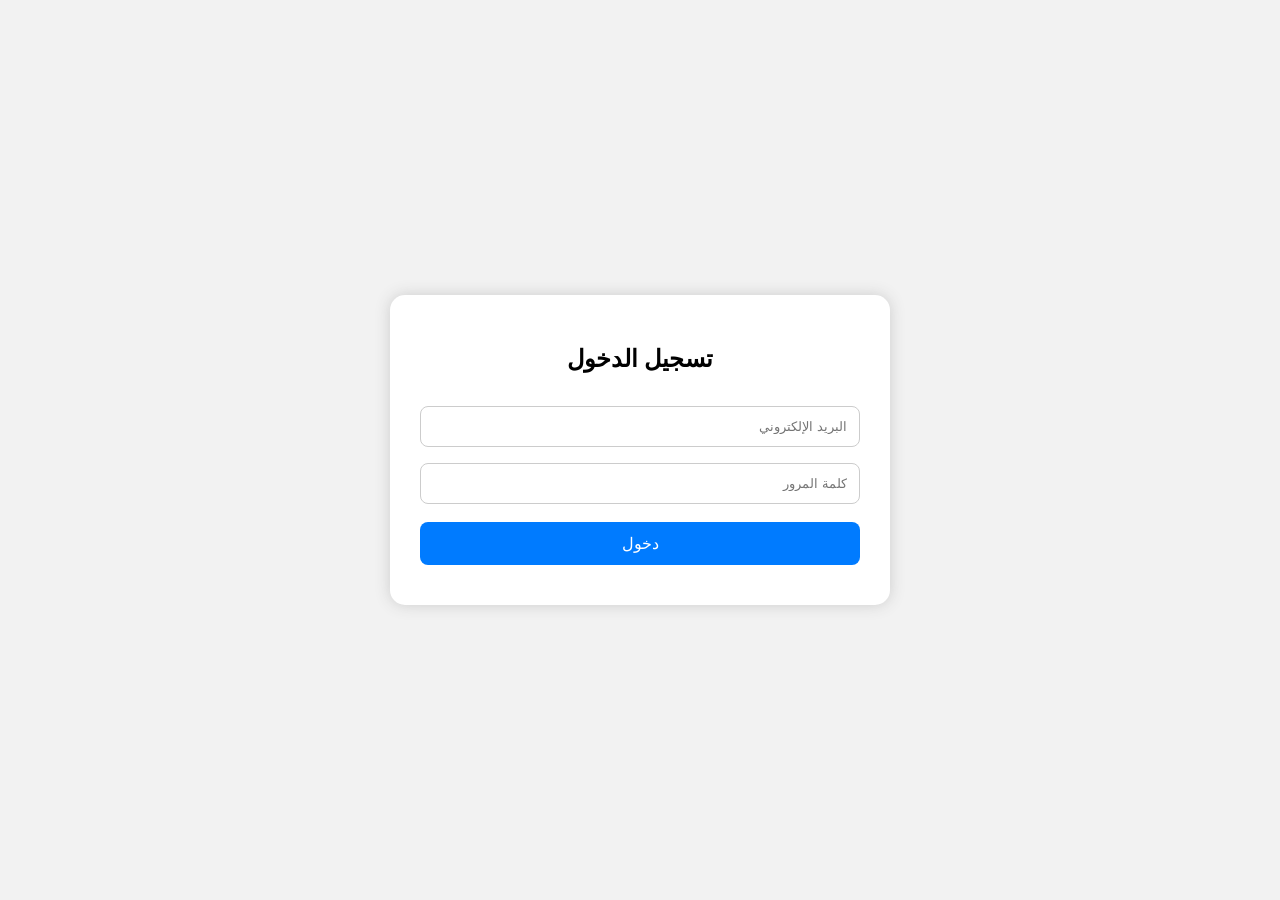
<file: index.html>
<!DOCTYPE html>
<html lang="ar" dir="rtl">
<head>
    <meta charset="UTF-8">
    <title>تسجيل الدخول</title>
    <link rel="stylesheet" href="style.css">
</head>
<body>

<div class="login-box">
    <h2>تسجيل الدخول</h2>

    <input type="email" placeholder="البريد الإلكتروني">
    <input type="password" placeholder="كلمة المرور">

    <a href="index.html" class="btn">دخول</a>
</div>

</body>
</html>
</file>
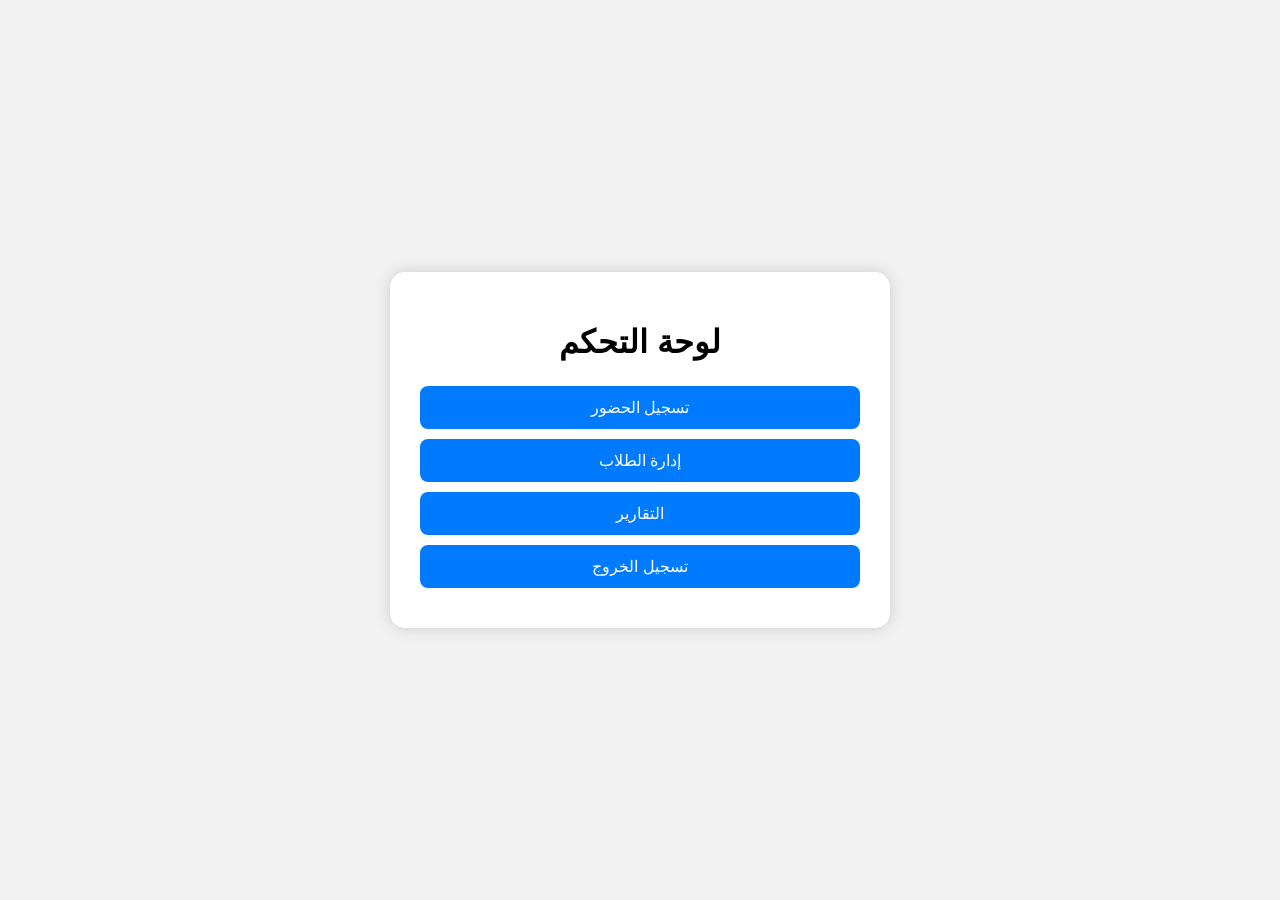
<file: ahmed.html>
<!DOCTYPE html>
<html lang="ar" dir="rtl">
<head>
    <meta charset="UTF-8">
    <title>لوحة التحكم</title>
    <link rel="stylesheet" href="style.css">
</head>
<body>

<div class="container">
    <h1>لوحة التحكم</h1>

    <a href="attendance.html">تسجيل الحضور</a>
    <a href="students.html">إدارة الطلاب</a>
    <a href="reports.html">التقارير</a>
    <a href="login.html">تسجيل الخروج</a>
</div>

</body>
</html>
</file>
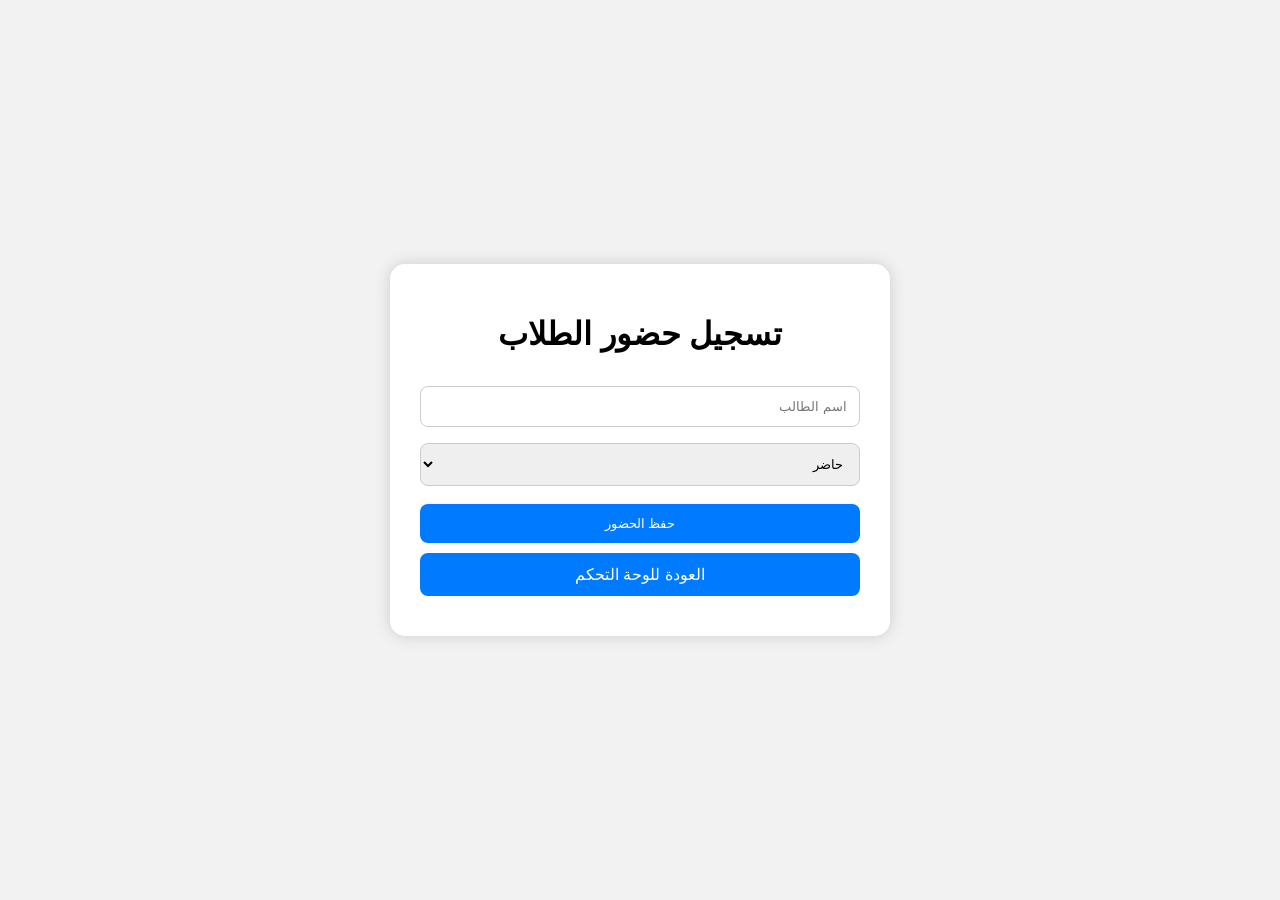
<file: attendance.html>
<!DOCTYPE html>
<html lang="ar" dir="rtl">
<head>
    <meta charset="UTF-8">
    <title>تسجيل الحضور</title>
    <link rel="stylesheet" href="style.css">
</head>
<body>

<div class="container">
    <h1>تسجيل حضور الطلاب</h1>

    <input type="text" placeholder="اسم الطالب">

    <select>
        <option>حاضر</option>
        <option>غائب</option>
        <option>متأخر</option>
    </select>

    <button>حفظ الحضور</button>

    <a href="index.html">العودة للوحة التحكم</a>
</div>

</body>
</html>
</file>
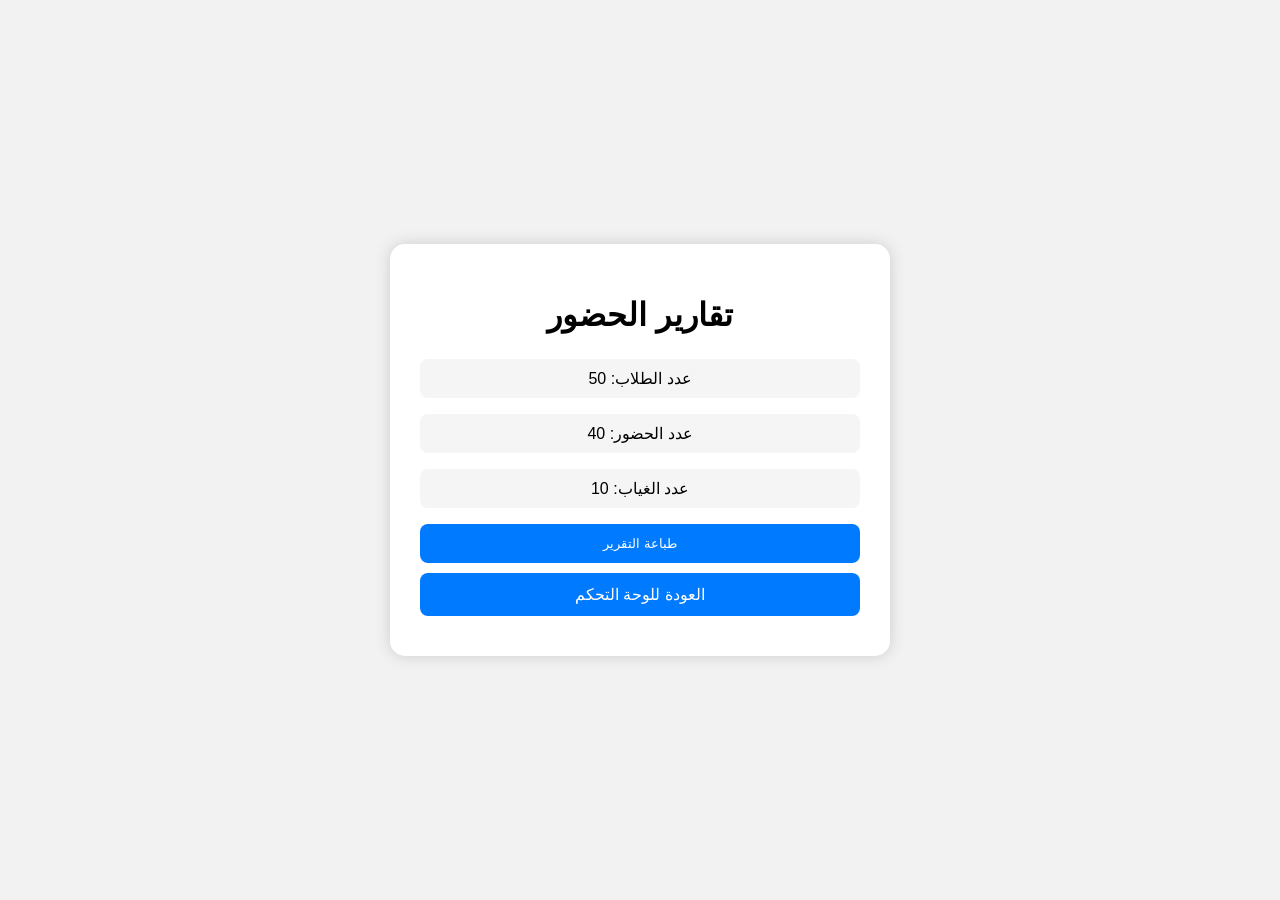
<file: report.html>
<!DOCTYPE html>
<html lang="ar" dir="rtl">
<head>
    <meta charset="UTF-8">
    <title>التقارير</title>
    <link rel="stylesheet" href="style.css">
</head>
<body>

<div class="container">
    <h1>تقارير الحضور</h1>

    <p>عدد الطلاب: 50</p>
    <p>عدد الحضور: 40</p>
    <p>عدد الغياب: 10</p>

    <button>طباعة التقرير</button>

    <a href="index.html">العودة للوحة التحكم</a>
</div>

</body>
</html>
</file>
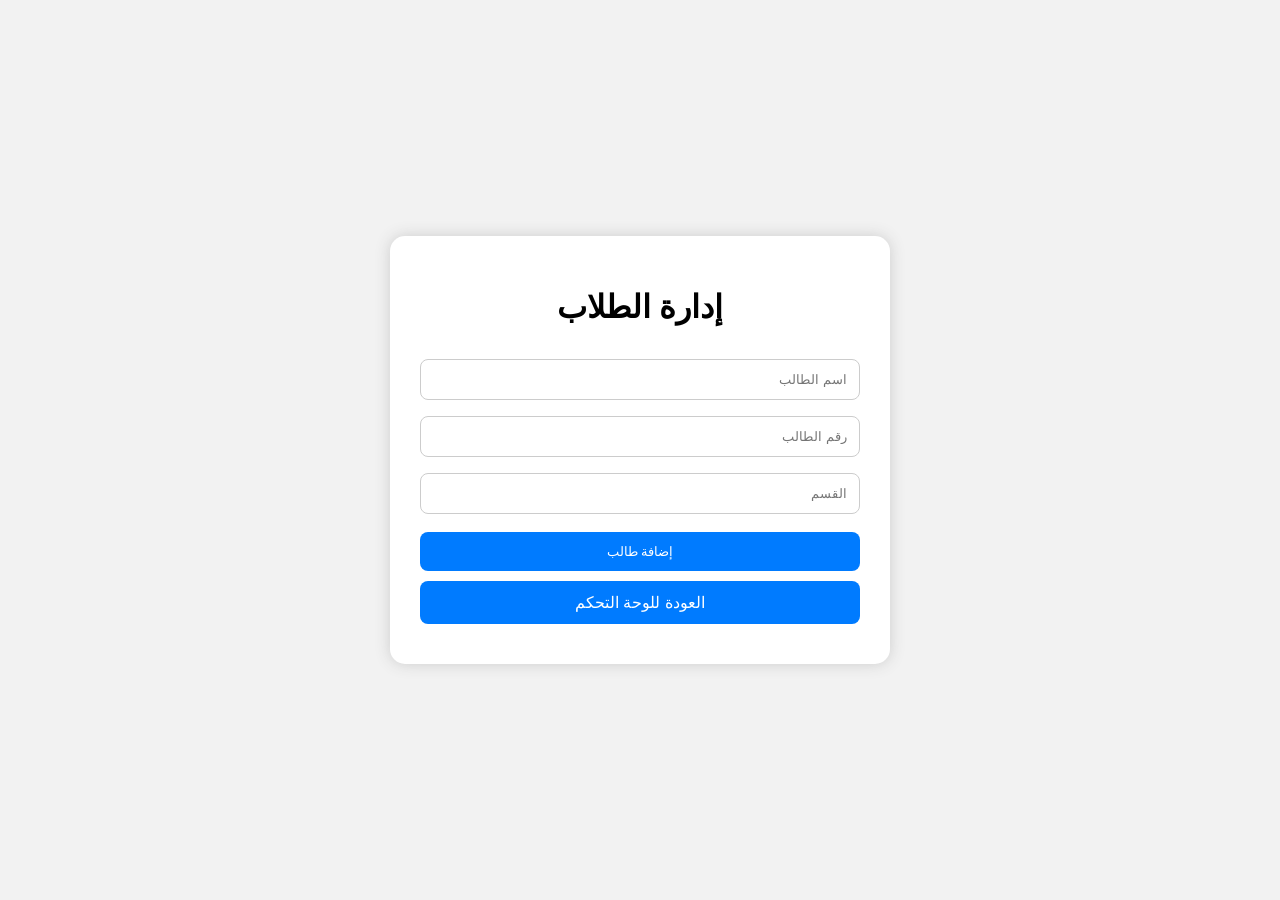
<file: students.html>
<!DOCTYPE html>
<html lang="ar" dir="rtl">
<head>
    <meta charset="UTF-8">
    <title>إدارة الطلاب</title>
    <link rel="stylesheet" href="style.css">
</head>
<body>

<div class="container">
    <h1>إدارة الطلاب</h1>

    <input type="text" placeholder="اسم الطالب">
    <input type="text" placeholder="رقم الطالب">
    <input type="text" placeholder="القسم">

    <button>إضافة طالب</button>

    <a href="index.html">العودة للوحة التحكم</a>
</div>

</body>
</html>
</file>
<file: style.css>
* {
    box-sizing: border-box;
    font-family: Arial, sans-serif;
}

body {
    margin: 0;
    background-color: #f2f2f2;
    display: flex;
    justify-content: center;
    align-items: center;
    min-height: 100vh;
}

.login-box,
.container {
    background-color: white;
    width: 90%;
    max-width: 500px;
    padding: 30px;
    border-radius: 15px;
    text-align: center;
    box-shadow: 0 0 15px #ccc;
}

h1,
h2 {
    margin-bottom: 25px;
}

input,
select {
    width: 100%;
    padding: 12px;
    margin: 8px 0;
    border: 1px solid #ccc;
    border-radius: 8px;
}

button,
.btn,
.container a {
    display: block;
    width: 100%;
    padding: 12px;
    margin: 10px 0;
    border: none;
    border-radius: 8px;
    background-color: #007bff;
    color: white;
    text-decoration: none;
    cursor: pointer;
}

button:hover,
.btn:hover,
.container a:hover {
    background-color: #0056b3;
}

p {
    background-color: #f5f5f5;
    padding: 10px;
    border-radius: 8px;
}
</file>
